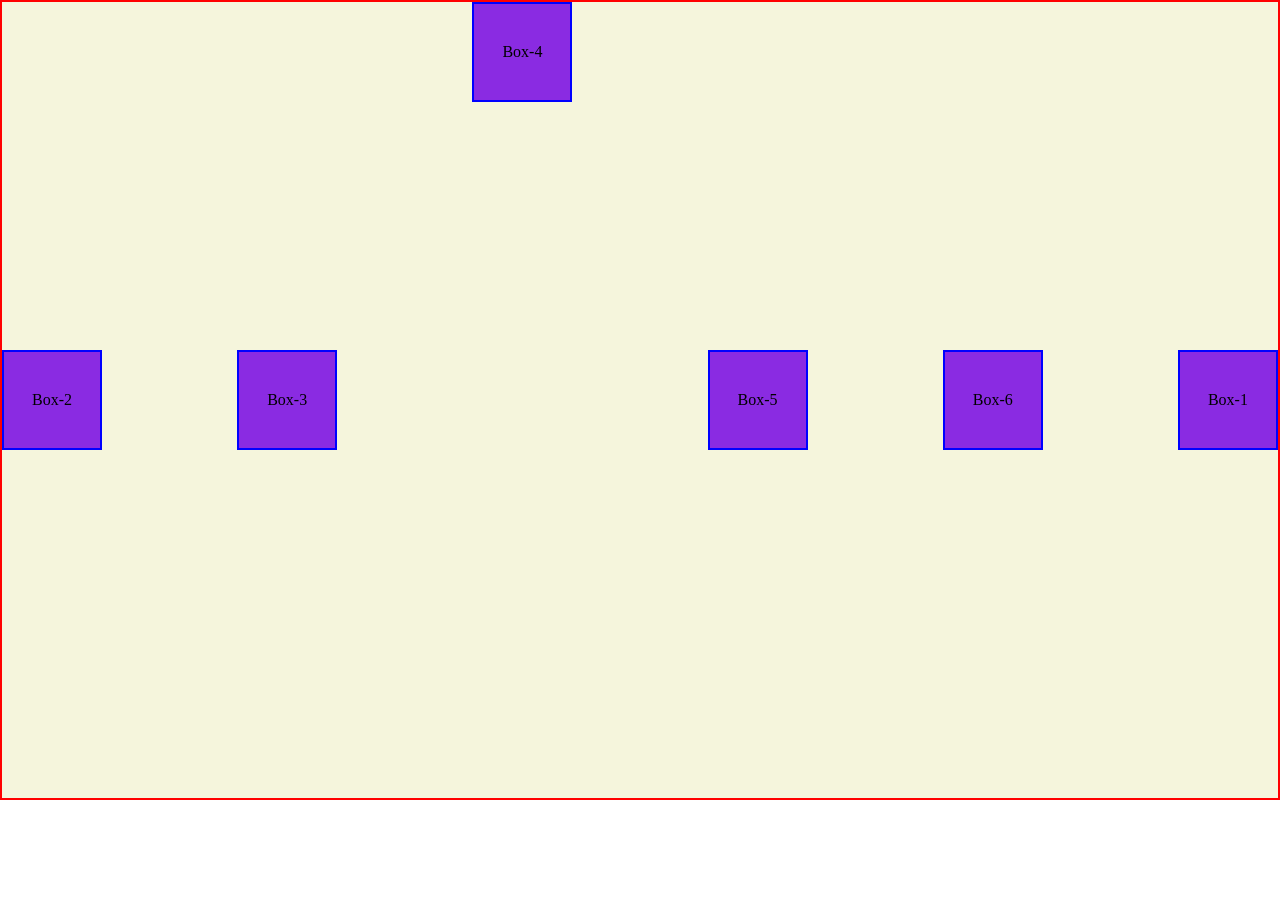
<file: flex_practical.html>
<!DOCTYPE html>           <!--  tells the version code willl also run whithout this -->
<html lang="en">
<head>
     <meta charset="UTF-8">   <!--  Unicode Transformation format -->
    <meta name="viewport" content="width=device-width, initial-scale=1.0">           
    <title>Flex_practice</title>

    <style>
        *{
            box-sizing: border-box;
            margin: 0;
            padding: 0;
        }

        .parent{
            border: 2px solid red;
            height: 800px;
             display: flex;                /*   <!-- vertical to horizontal --> */
             flex-direction: row;
             justify-content: space-between;
             align-items: center;
             /* flex-wrap: wrap-reverse; */
             align-content: space-around;
             background-color: beige;
        }
        .Box{
            border: 2px solid blue;
            height: 100px;
            width: 100px;
            background-color: blueviolet;
            display: flex;
            justify-content: center;
            align-items: center;
        }
        #Box-1{
            order: 1;
            flex-shrink: 2;
        }
        #Box-4{
            align-self: flex-start;
        }
       
    </style>
</head>
<body>
     <div class="parent">
        <div class="Box" id="Box-1">Box-1</div>                   <!-- emmet abb :search from internet-->
        <div class="Box" id="Box-2">Box-2</div> 
        <div class="Box" id="Box-3">Box-3</div>
        <div class="Box" id="Box-4">Box-4</div>
        <div class="Box" id="Box-5">Box-5</div>
        <div class="Box" id="Box-6">Box-6</div>
     </div>
</body>
</html>
</file>
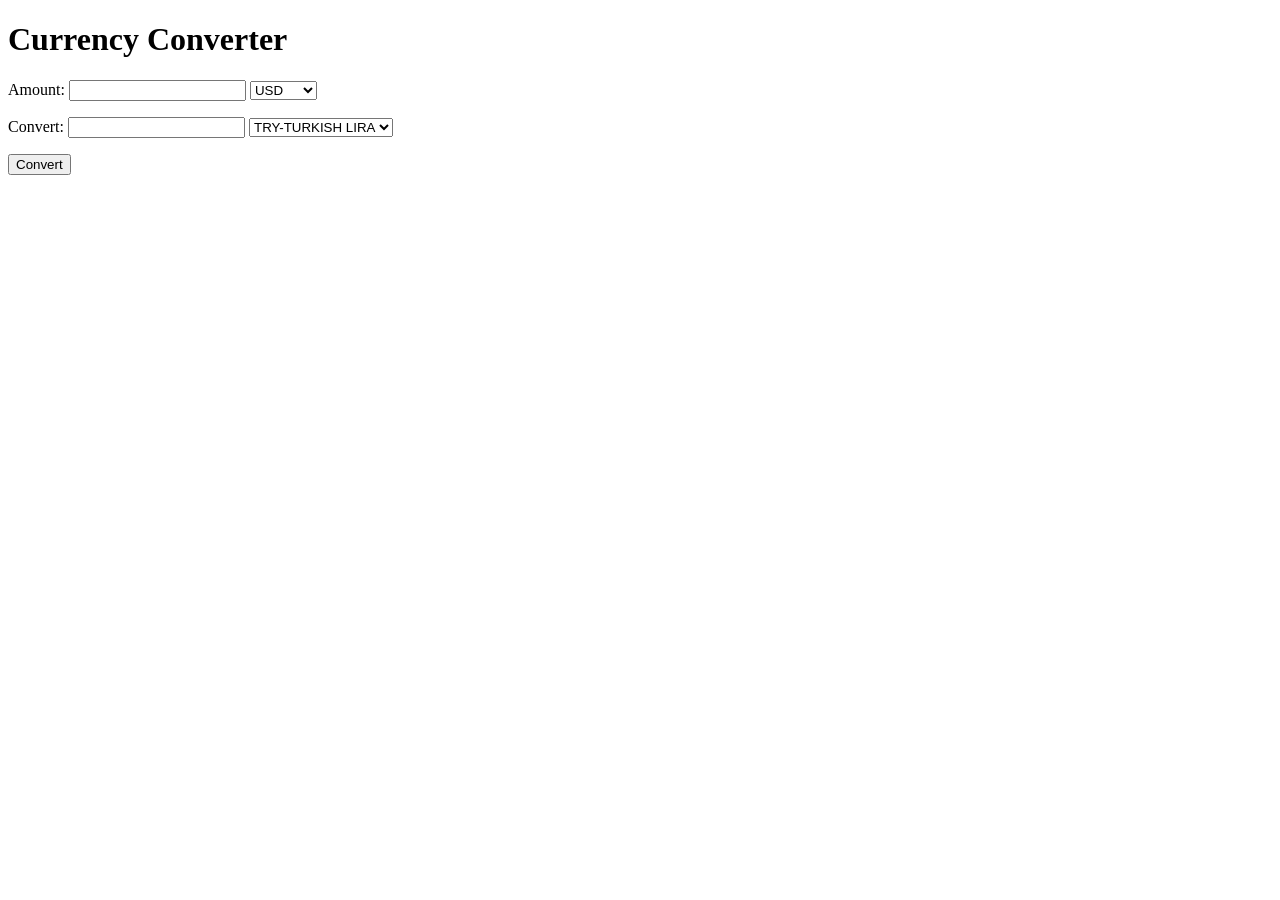
<file: React_CE/currency.html>
<!DOCTYPE html>
<html lang="en">
<head>
    <meta charset="UTF-8">
    <meta name="viewport" content="width=<device-width>, initial-scale=1.0">
    <title>Document</title>
</head>
<body>
    <h1>Currency Converter</h1>

    <td>Amount:</td>
       <td><input type ="text" placeholder="" required></td>
       
        <select name="s1" id="">
            <option value="">USD</option>
            <option value="">INR</option>
            <option value="">RUPYA</option>
        </select>
    </br>
    <p>
       <td>Convert:</td>
       <td><input type ="text" placeholder="" required></td>
       <select name="s1" id="">
        <option value="">TRY-TURKISH LIRA</option>
        <option value="">INR</option>
        <option value="">RUPYA</option>
    </select>
       </br>
       <p>
       
       <button>Convert</button>
</body>
</html>
</file>
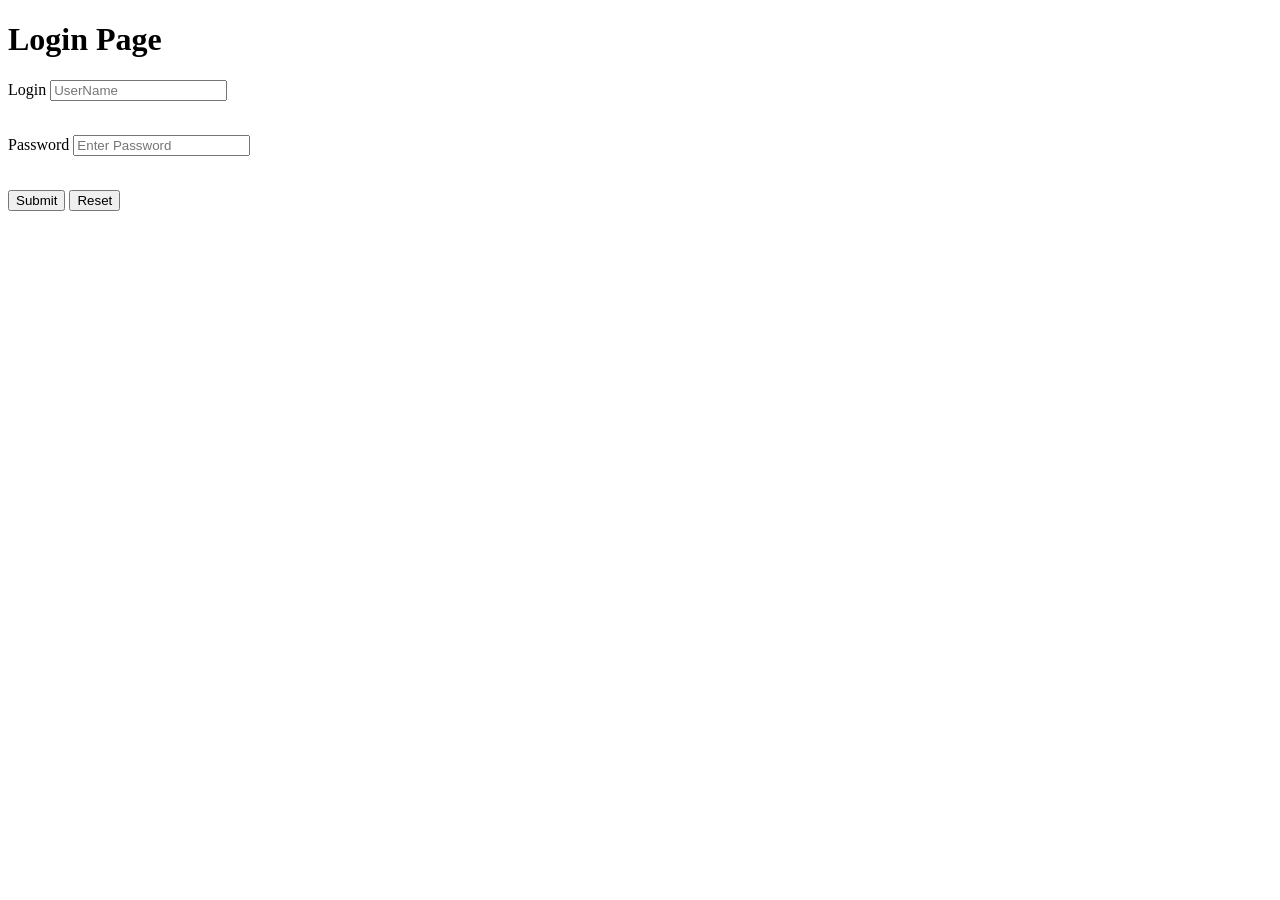
<file: React_CE/Login.html>
<!DOCTYPE html>
<html lang="en">
<head>
    <meta charset="UTF-8">
    <meta name="viewport" content="width=device-width, initial-scale=1.0">
    <title>Document</title>
</head>
<body>
    <form action=" ">
        
     <h1>Login Page</h1>
   
     <td>Login</td>
       <td><input type ="text" placeholder="UserName" required></td>
       <p>
    </br>
       <td>Password</td>
       <td><input type ="text" placeholder="Enter Password" required></td>
       <p>
       </br>
       <button>Submit</button>
      
       <button>Reset</button>
    </form>
</body>
</html>
</file>
